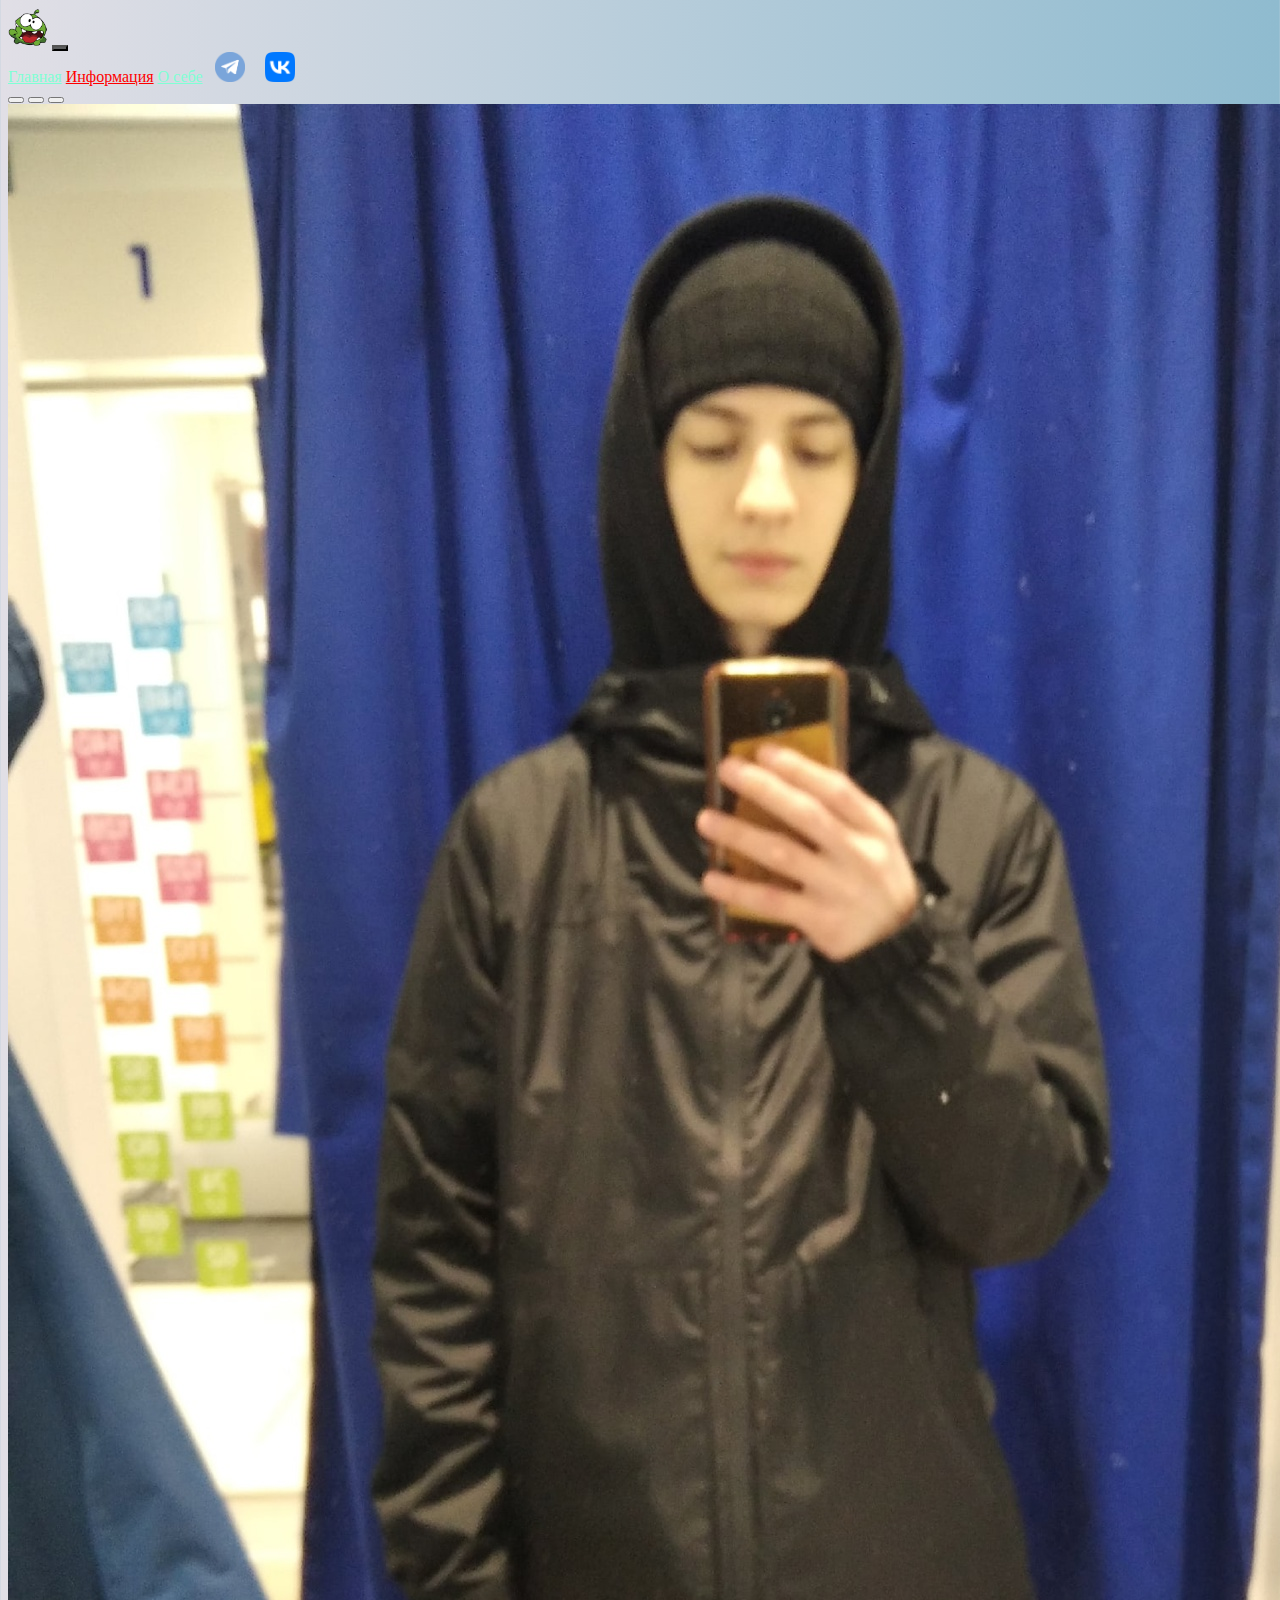
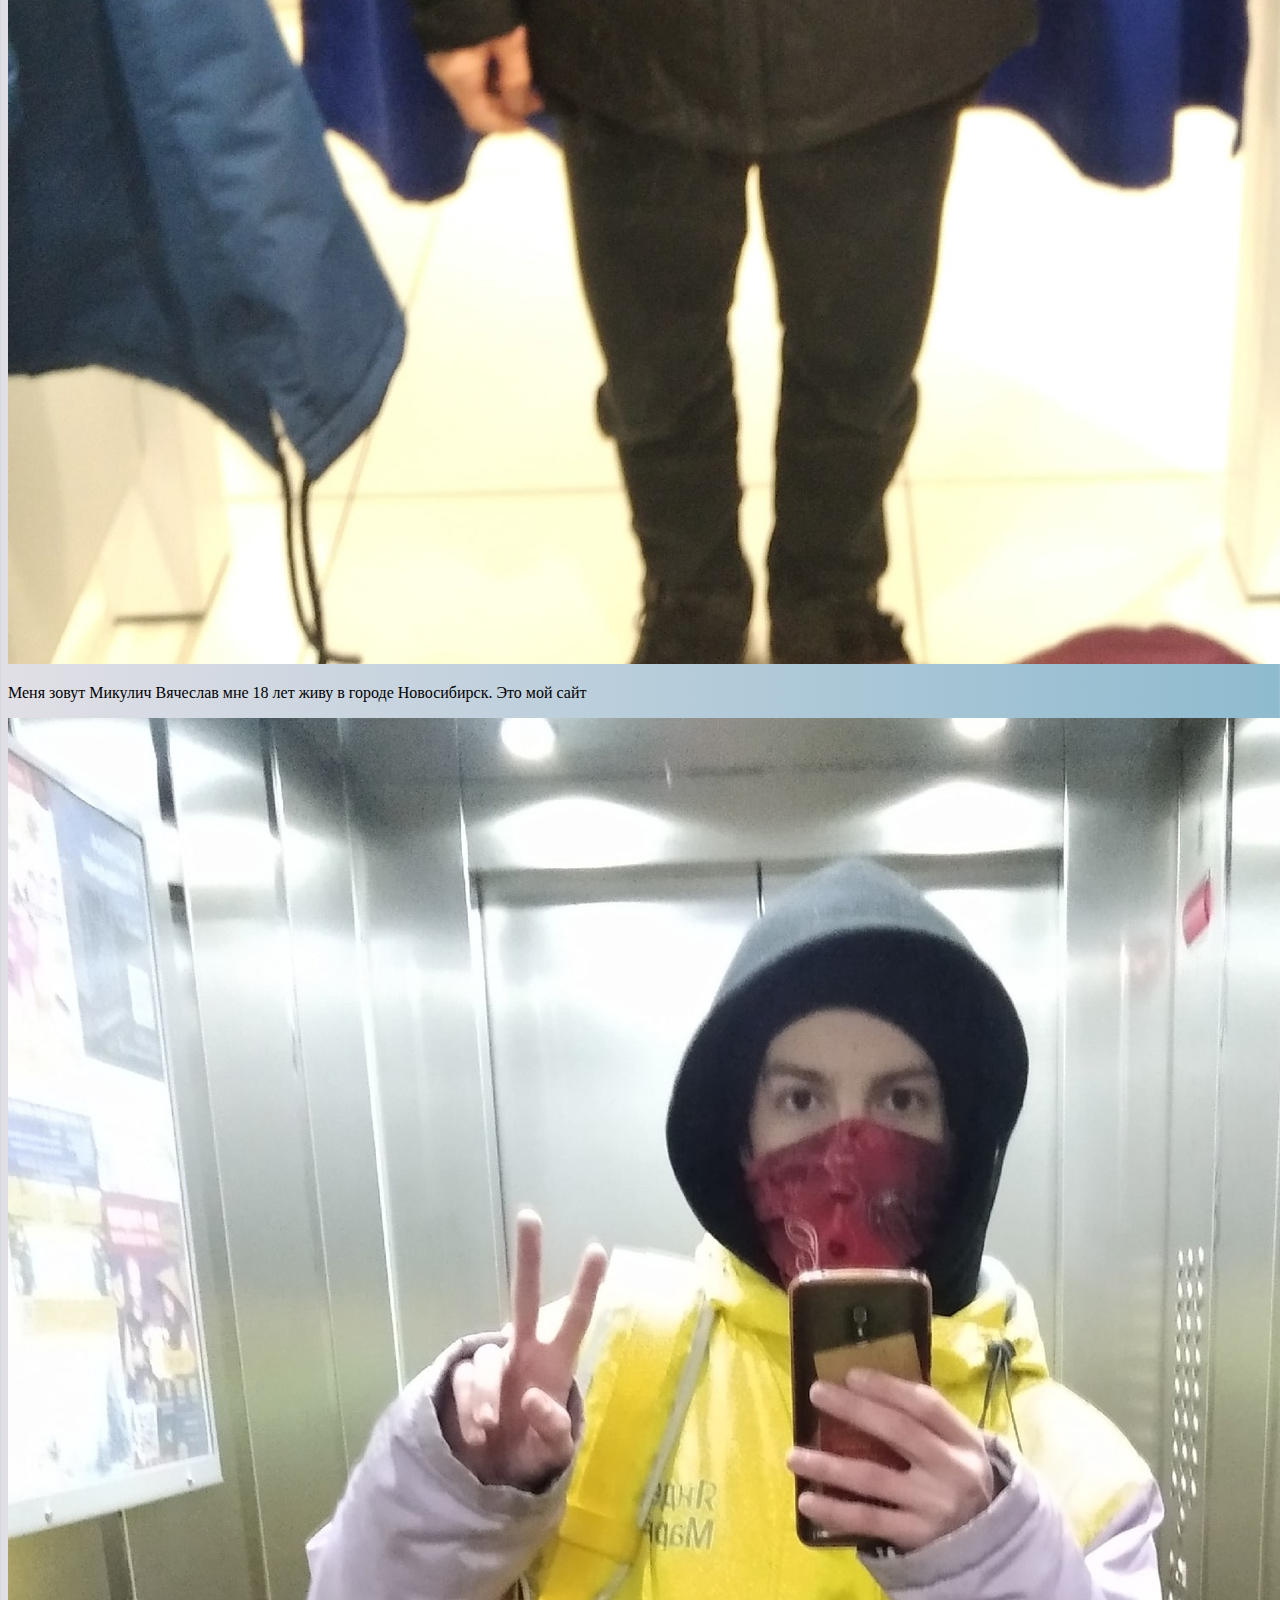
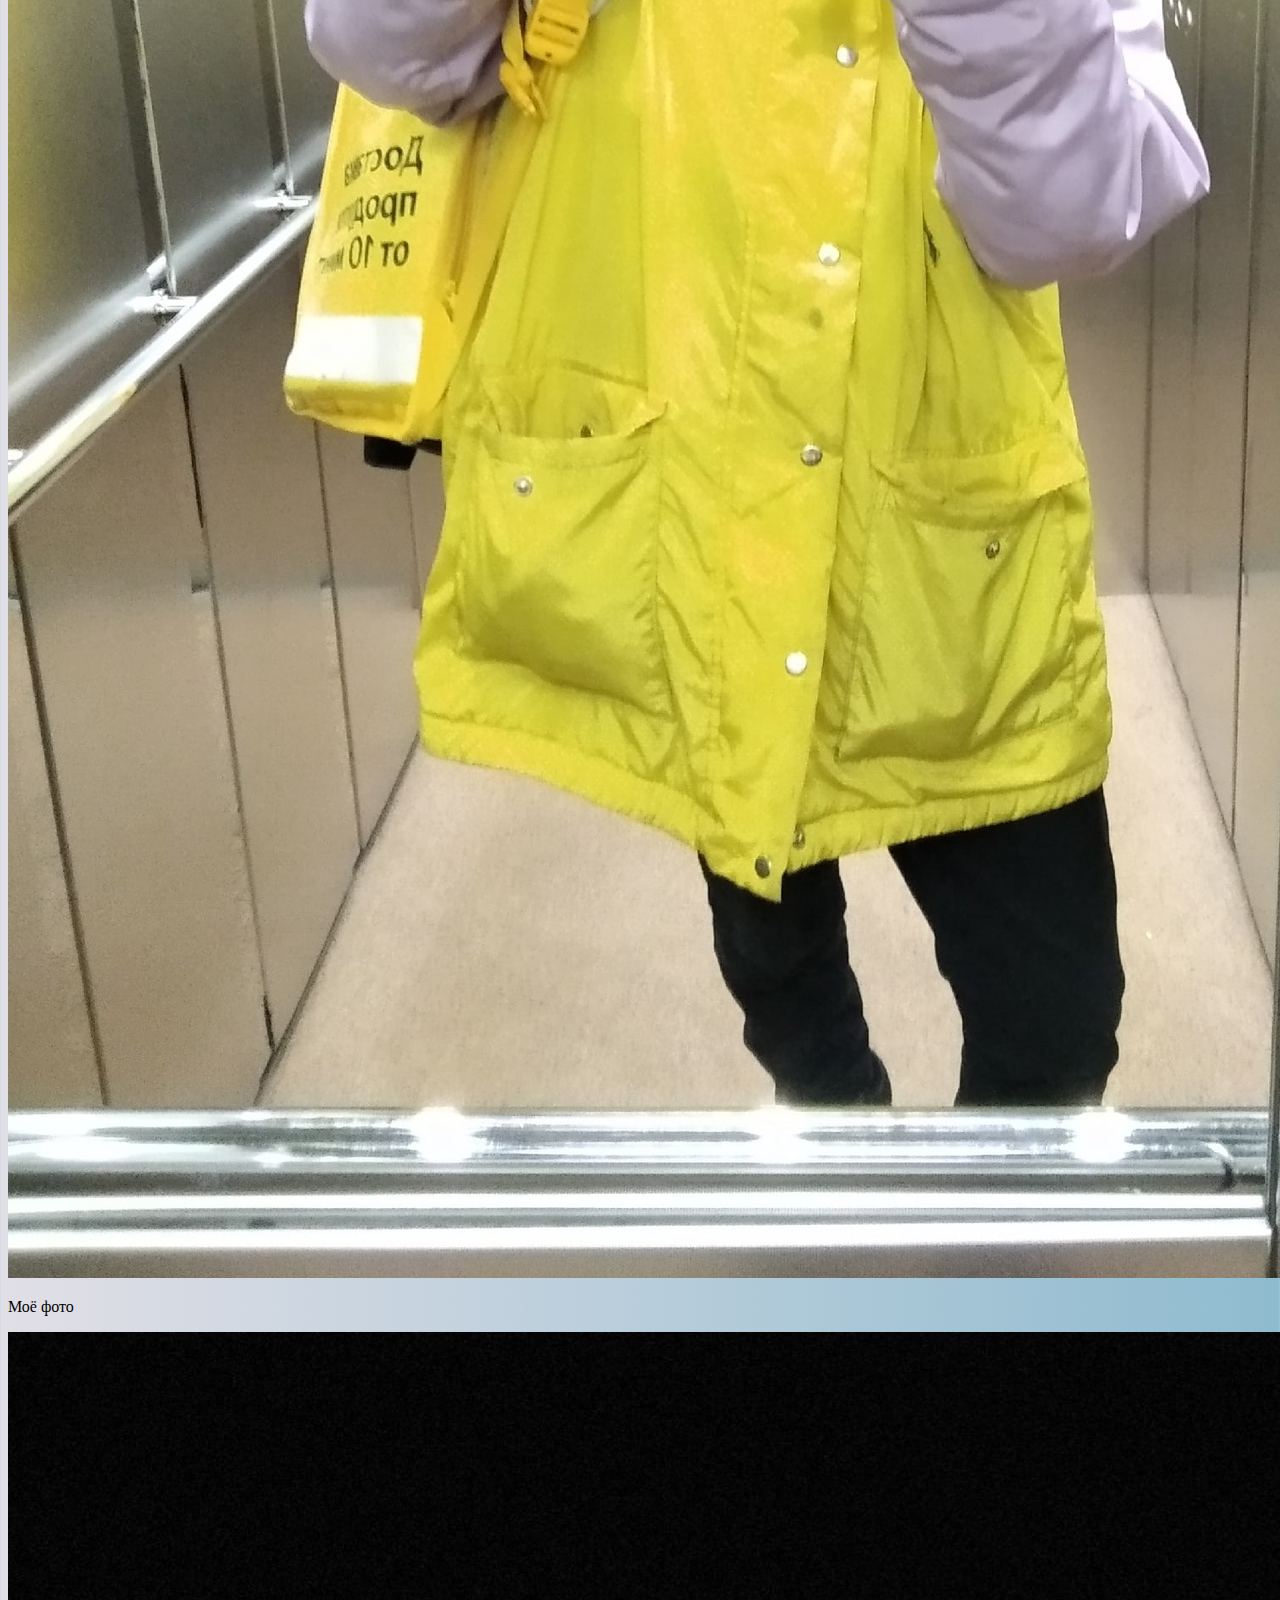
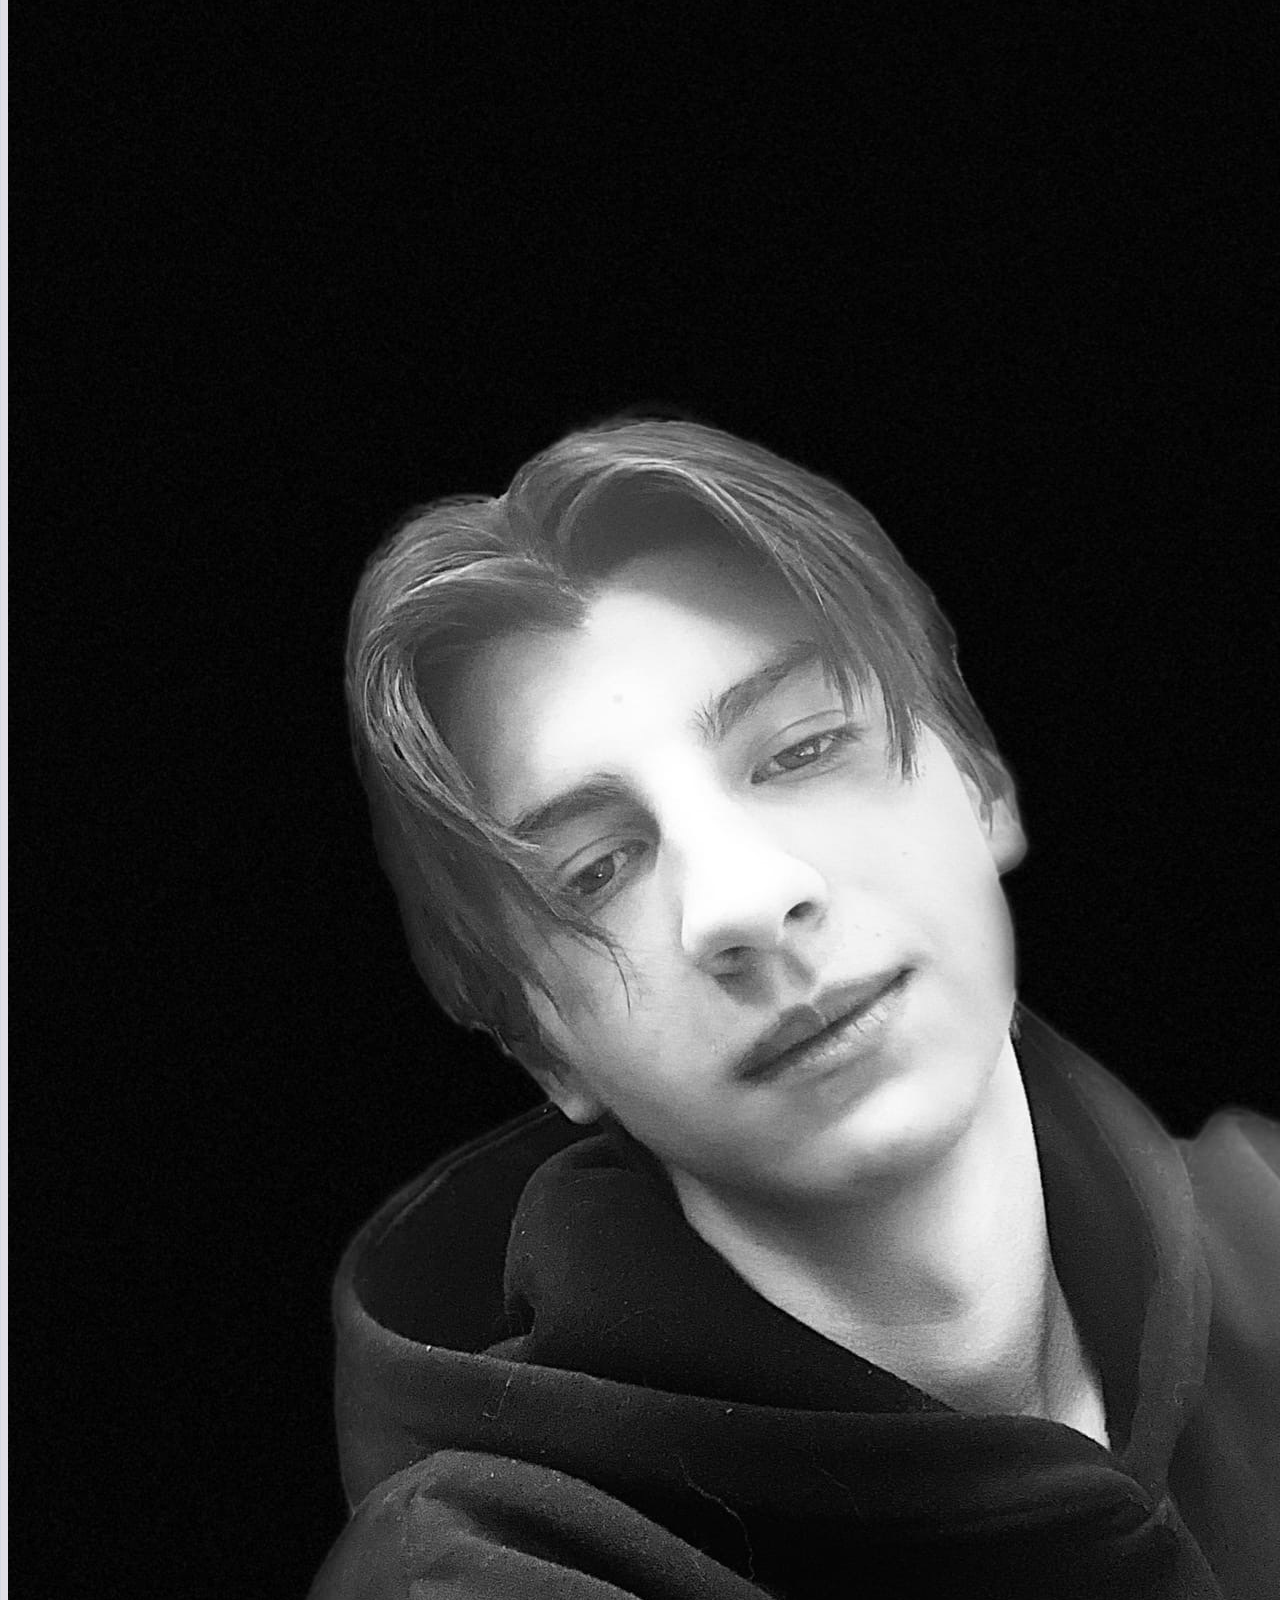
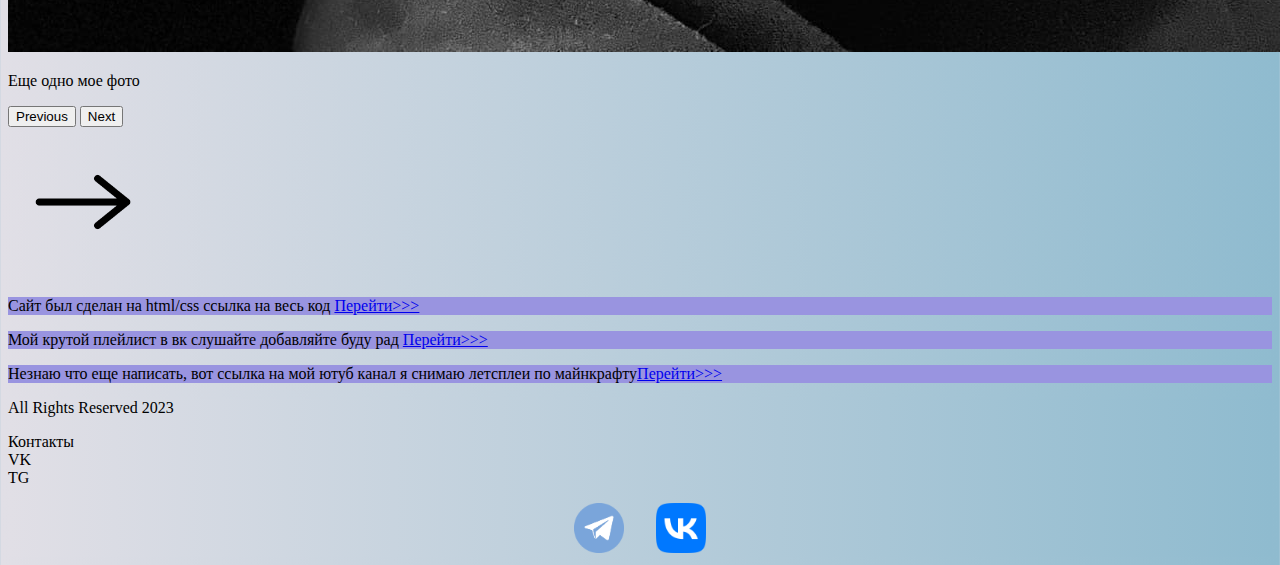
<file: site/info.html>
<!DOCTYPE html>
<html lang="en">

<head>
    <meta charset="UTF-8">
    <meta http-equiv="X-UA-Compatible" content="IE=edge">
    <meta name="viewport" content="width=device-width, initial-scale=1.0">
    <link href="https://cdn.jsdelivr.net/npm/bootstrap@5.2.3/dist/css/bootstrap.min.css" rel="stylesheet"
        integrity="sha384-rbsA2VBKQhggwzxH7pPCaAqO46MgnOM80zW1RWuH61DGLwZJEdK2Kadq2F9CUG65" crossorigin="anonymous">
    <link rel="stylesheet" href="source/styles/mycss.css">
    <link rel="stylesheet" href="source/styles/bgvideo.css">

    <link rel="apple-touch-icon" sizes="180x180" href="source/files/favicon_io/apple-touch-icon.png">
    <link rel="icon" type="image/png" sizes="32x32" href="source/files/favicon_io/favicon-32x32.png">
    <link rel="icon" type="image/png" sizes="16x16" href="source/files/favicon_io/favicon-16x16.png">
    <link rel="manifest" href="source/files/favicon_io/site.webmanifest">
    <title>NyM</title>
</head>

<body>
    <header>
        <nav class="navbar navbar-expand-lg navbar-light bg-dark">
            <div class="container-fluid">
                <a class="navbar-brand" href="/"><img src="source/files/58824f597bfcc159bd05f5a4.png"
                        alt="..."></a>
                <button class="navbar-toggler" type="button" data-bs-toggle="collapse"
                    data-bs-target="#navbarNavAltMarkup" aria-controls="navbarNavAltMarkup" aria-expanded="false"
                    aria-label="Toggle navigation">
                    <span class="navbar-toggler-icon"></span>
                </button>
                <div class="collapse navbar-collapse" id="navbarNavAltMarkup">
                    <div class="navbar-nav">
                        <a class="nav-link" href="/">Главная</a>
                        <a class="nav-link active" aria-current="page" href="/">Информация</a>
                        <a class="nav-link" href="/">О себе</a>
                        <a class="nav-link" href="https://web.telegram.org/k/#@stray134" target="_blank"><img
                                style="width: 30px; margin-inline: 0.5em;"
                                src="source/files/pngimg.com - telegram_PNG22.png" alt=""></a>
                        <a class="nav-link" href="https://vk.com/afdjsnfnenfic" target="_blank"><img
                                style="width: 30px; margin-inline: 0.5em;"
                                src="source/files/VK_Compact_Logo_(2021-present).svg.png" alt=""></a>
                    </div>

                </div>
            </div>
        </nav>
    </header>

    <section>
        <div class="container-fluid mt-4">
            <div class="row">
                <div class="col-lg-1">
                </div>

                <div class="col-lg-8 col-md-12">
                    <div class="row">

                        <div id="carouselExampleIndicators" class="carousel slide" data-bs-ride="true">
                            <div class="carousel-indicators">
                                <button type="button" data-bs-target="#carouselExampleIndicators" data-bs-slide-to="0"
                                    class="active" aria-current="true" aria-label="Slide 1"></button>
                                <button type="button" data-bs-target="#carouselExampleIndicators" data-bs-slide-to="1"
                                    aria-label="Slide 2"></button>
                                <button type="button" data-bs-target="#carouselExampleIndicators" data-bs-slide-to="2"
                                    aria-label="Slide 3"></button>


                            </div>
                            <div class="carousel-inner">
                                <div class="carousel-item active">
                                    <div class="d-block w-100">
                                        <div class="row">
                                            <div class="col-lg-6 col-md-6">
                                                <img src="source/images/W-8fYM6vjok.jpg" class="w-100" alt="...">
                                            </div>
                                            <div class="col-lg-6 col-md-6 slide-text">
                                                <p>Меня зовут Микулич Вячеслав мне 18 лет живу в городе Новосибирск. Это
                                                    мой сайт</p>
                                            </div>
                                        </div>
                                    </div>
                                </div>
                                <div class="carousel-item">
                                    <div class="d-block w-100">
                                        <div class="row">
                                            <div class="col-lg-6 col-md-6">
                                                <img src="source/images/KNtYCV-H1mY.jpg" class="w-100" alt="...">
                                            </div>
                                            <div class="col-lg-6 col-md-6 slide-text">
                                                <p>Моё фото</p>
                                            </div>
                                        </div>
                                    </div>
                                </div>
                                <div class="carousel-item">
                                    <div class="d-block w-100">
                                        <div class="row">
                                            <div class="col-lg-6 col-md-6">
                                                <img src="source/images/bXRCYmbcP7k.jpg" class="w-100" alt="...">
                                            </div>
                                            <div class="col-lg-6 col-md-6 slide-text">
                                                <p>Еще одно мое фото</p>
                                            </div>
                                        </div>
                                    </div>
                                </div>
                            </div>
                            <button class="carousel-control-prev" type="button"
                                data-bs-target="#carouselExampleIndicators" data-bs-slide="prev">
                                <span class="carousel-control-prev-icon" aria-hidden="true"></span>
                                <span class="visually-hidden">Previous</span>
                            </button>
                            <button class="carousel-control-next" type="button"
                                data-bs-target="#carouselExampleIndicators" data-bs-slide="next">
                                <span class="carousel-control-next-icon" aria-hidden="true"></span>
                                <span class="visually-hidden">Next</span>
                            </button>
                        </div>


                       
                       
                          <div class="col-lg-12 col-md-12 text-center mt-4">
                            <a href="/">

                                <img class="strelka" style="width: 150px;" src="source/files/3042406.png" alt="...">
                            </a>
                          </div>
                        </div>
                      </div>
              
                      <div class="col-lg-3 col-md-12">
                        <div class="row px-2">
                          <div class="col-lg-12 sidebar my-4">
                            <p> Сайт был сделан на html/css ссылка на весь код <a target="_blank" href="https://github.com/zxclavyan/mysite">Перейти>>></a></p>
                          </div>
                          <div class="col-lg-12 sidebar my-4">
                            <p>Мой крутой плейлист в вк слушайте добавляйте буду рад <a target="_blank" href="https://vk.com/audios219562636?section=all&z=audio_playlist219562636_117">Перейти>>></a></p>
                          </div>
                          <div class="col-lg-12 sidebar my-4">
                            <p>Незнаю что еще написать, вот ссылка на мой ютуб канал я снимаю летсплеи по майнкрафту<a target="_blank" href="https://www.youtube.com/channel/UCQL8Erpv_L7Fc6WLNX87skQ">Перейти>>></a></p>
                          </div>
                        </div>
                      </div>
                    </div>
                </div>
            </div>
        </div>
    </section>

    <footer class="mt-4">
        <div class="container-fluid">
            <div class="row">
                <div class="col-lg-4 col-md-12 footer-text text-center">
                    <p>All Rights Reserved 2023</p>
                </div>
                <div class="col-lg-4 col-md-12 footer-text text-center">
                    <p>Контакты<br>VK<br>TG</p>
                </div>
                <div class="col-lg-4 col-md-12 media-links">
                    <a href="https://web.telegram.org/k/#@stray134" target="_blank"> 

                        <img style="width: 50px; margin-inline: 1em;" src="source/files/pngimg.com - telegram_PNG22.png"
                            alt="">
                    </a>
                    <a href="https://vk.com/afdjsnfnenfic" target="_blank">

                        <img style="width: 50px; margin-inline: 1em;" src="source/files/VK_Compact_Logo_(2021-present).svg.png" alt="">
                    </a>

                </div>
            </div>
        </div>
    </footer>



    <script src="https://cdn.jsdelivr.net/npm/bootstrap@5.2.3/dist/js/bootstrap.bundle.min.js"
        integrity="sha384-kenU1KFdBIe4zVF0s0G1M5b4hcpxyD9F7jL+jjXkk+Q2h455rYXK/7HAuoJl+0I4"
        crossorigin="anonymous"></script>
</body>

</html>
</file>
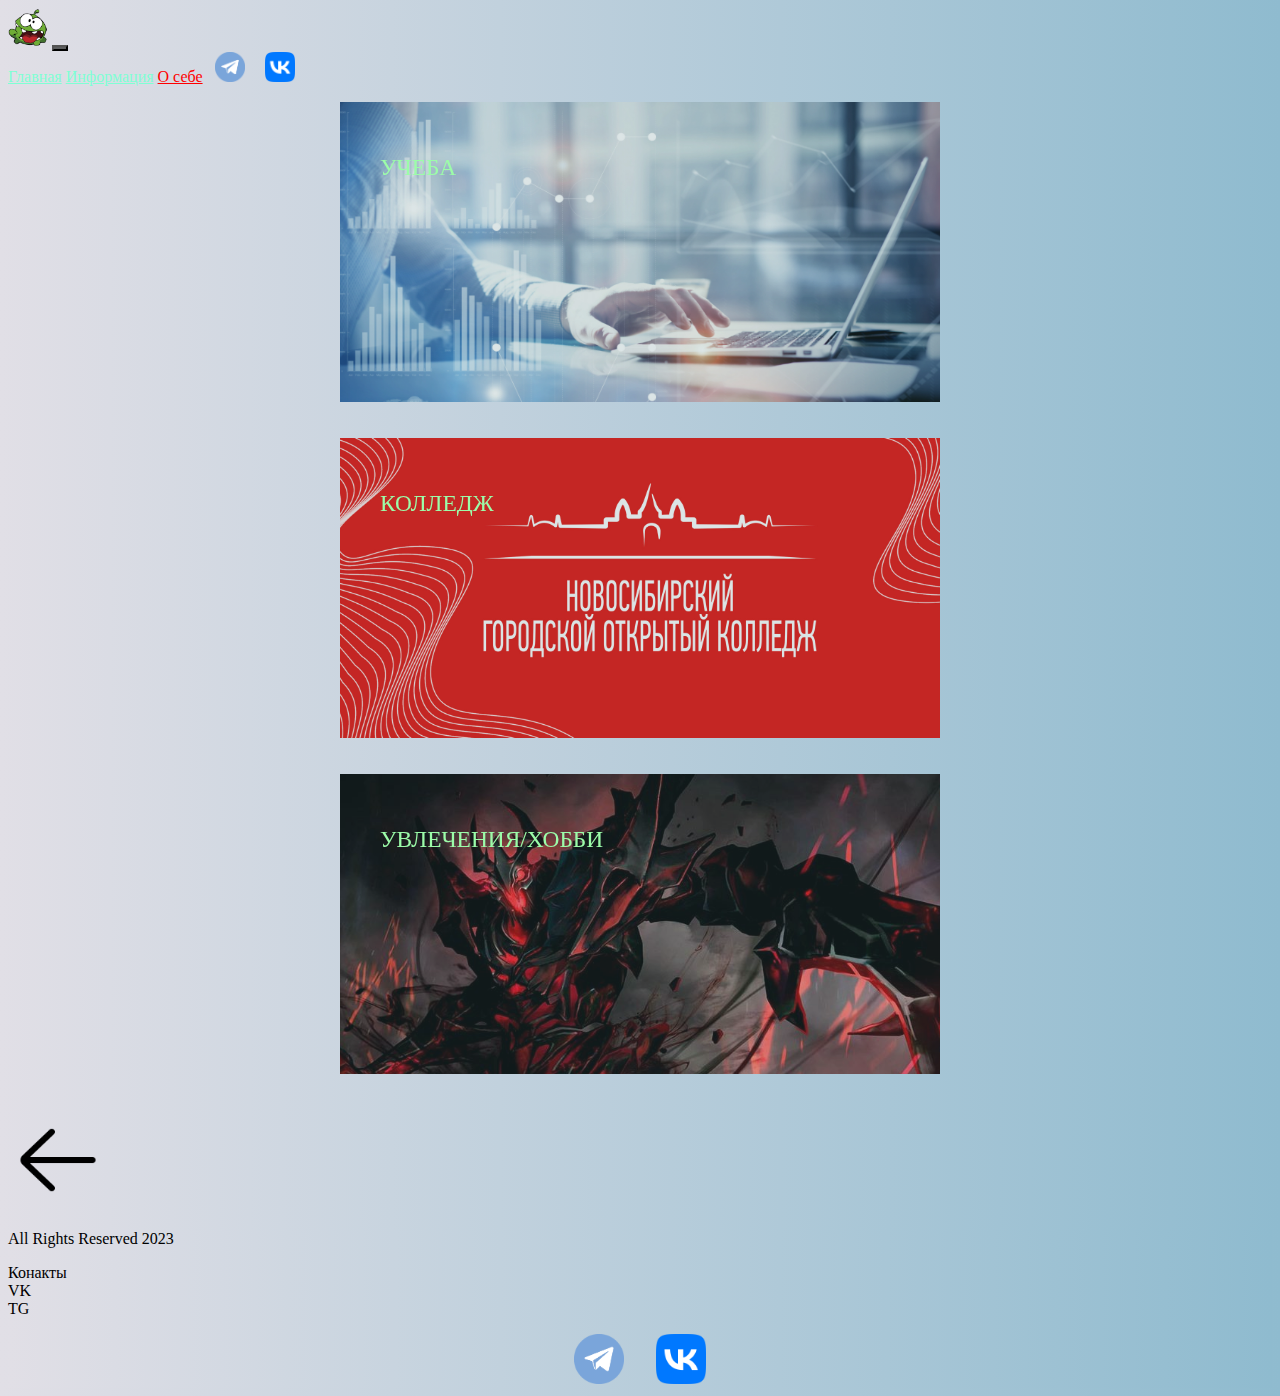
<file: site/info2.html>
<!DOCTYPE html>
<html lang="en">

<head>
  <meta charset="UTF-8">
  <meta http-equiv="X-UA-Compatible" content="IE=edge">
  <meta name="viewport" content="width=device-width, initial-scale=1.0">
  <link href="https://cdn.jsdelivr.net/npm/bootstrap@5.2.3/dist/css/bootstrap.min.css" rel="stylesheet"
    integrity="sha384-rbsA2VBKQhggwzxH7pPCaAqO46MgnOM80zW1RWuH61DGLwZJEdK2Kadq2F9CUG65" crossorigin="anonymous">
  <link rel="stylesheet" href="source/styles/mycss.css">
  <link rel="stylesheet" href="source/styles/anim.css">
  
  <title>NyM</title>
</head>

<body>
  <header>
    <nav class="navbar navbar-expand-lg navbar-light bg-dark">
      <div class="container-fluid">
        <a class="navbar-brand" href="/"><img src="source/files/58824f597bfcc159bd05f5a4.png" alt="..."></a>
        <button class="navbar-toggler" type="button" data-bs-toggle="collapse" data-bs-target="#navbarNavAltMarkup"
          aria-controls="navbarNavAltMarkup" aria-expanded="false" aria-label="Toggle navigation">
          <span class="navbar-toggler-icon"></span>
        </button>
        <div class="collapse navbar-collapse" id="navbarNavAltMarkup">
          <div class="navbar-nav">
            <a class="nav-link" aria-current="page" href="/l">Главная</a>
            <a class="nav-link" aria-current="page" href="/">Информация</a>
            <a class="nav-link active" href="/">О себе</a>
            <a class="nav-link" href="https://web.telegram.org/k/#@stray134" target="_blank"><img style="width: 30px; margin-inline: 0.5em;" src="source/files/pngimg.com - telegram_PNG22.png" alt=""></a>
                        <a class="nav-link" href="https://vk.com/afdjsnfnenfic" target="_blank"><img style="width: 30px; margin-inline: 0.5em;" src="source/files/VK_Compact_Logo_(2021-present).svg.png" alt=""></a>
          </div>
        </div>
      </div>
    </nav>
  </header>

  <section>
  <div class="container-fluid mt-4">
      <div class="row">
        <div class="col-lg-1 col-md-12">
        </div>

        <div class="col-lg-10 col-md-14">
          <div class="row">
            <div class="col-lg-4 col-md-6 mt-10 ">
                <div class="hover-text-one">
                  <figure class="effect-text-three">
                    <img height="300" src="source/images/tecnologia.jpg" alt=""/>
                      <figcaption>
                        <a class="link" target="_blank" href="https://ru.wikipedia.org/wiki/%D0%9F%D1%80%D0%BE%D0%B3%D1%80%D0%B0%D0%BC%D0%BC%D0%B8%D1%80%D0%BE%D0%B2%D0%B0%D0%BD%D0%B8%D0%B5">

                          <h3>Учеба</h3>
                        </a>
                  <p>Учусь на 3 курсе по специальности "Программирование в компьютерных системах"</p>
                      </figcaption>			
                  </figure>
                </div>
            </div>
            <div class="col-lg-4 col-md-6 mt-10 ">
              <div class="hover-text-one">
                <figure class="effect-text-three">
                  <img height="300" src="source/images/ngok.jpg" alt=""/>
                    <figcaption>
                      <a class="link2" target="_blank" href="https://opencollege-nsk.ru/">

                        <h3>Колледж</h3>
                      </a>
                <p>НГОК - это территория смыслов, личных возможностей и цифровых технологий.</p>
                    </figcaption>			
                </figure>
              </div>
            </div>
            <div class="col-lg-4 col-md-6 mt-10">
              <div class="hover-text-one">
                <figure class="effect-text-three">
                  <img height="300" src="source/images/44369099.jpg" alt=""/>
                    <figcaption>
                      <a class="link3" target="_blank" href="https://ru.dotabuff.com/players/343183542">

                        <h3>Увлечения/хобби</h3>
                      </a>
                <p>Из увлечений иногда гуляю, иногда сижу дома. Работаю в яндекс еда для души. Часто играю в Dota 2</p>
                    </figcaption>			
                </figure>
              </div>
            </div>
          </div>
          <div class="col-lg-12 col-md-12 text-center margin-top 4">
            <p></p>
        </div>
        <div class="col-lg-1 col-md-12 text-center">
          <a href="/">

            <img class="strelka" style="width: 100px;" src="source/files/2223615.png" alt="">
          </a>
        </div>
        </div>
       
      </div>
    </div>
  </section>

  <footer class="mt-4">
    <div class="container-fluid">
      <div class="row">
          <div class="col-lg-4 col-md-12 footer-text text-center">
              <p>All Rights Reserved 2023</p>
          </div>
          <div class="col-lg-4 col-md-12 footer-text text-center">
          <p>Конакты<br>VK<br>TG</p>
          </div>
          <div class="col-lg-4 col-md-12 media-links">
              <a href="https://web.telegram.org/k/#@stray134"target="_blank"><img style="width: 50px; margin-inline: 1em;" src="source/files/pngimg.com - telegram_PNG22.png" alt=""></a>
              <a href="https://vk.com/afdjsnfnenfic"target="_blank"><img style="width: 50px; margin-inline: 1em;" src="source/files/VK_Compact_Logo_(2021-present).svg.png" alt=""></a>

          </div>
      </div>
  </div>
  </footer>



  <script src="https://cdn.jsdelivr.net/npm/bootstrap@5.2.3/dist/js/bootstrap.bundle.min.js"
    integrity="sha384-kenU1KFdBIe4zVF0s0G1M5b4hcpxyD9F7jL+jjXkk+Q2h455rYXK/7HAuoJl+0I4"
    crossorigin="anonymous"></script>
</body>

</html>
</file>
<file: site/source/styles/mycss.css>
body{
    background: linear-gradient(90deg, #e1dfe6 0%, #8fbbcf 100%);
}
p{
    color: rgb(0, 0, 0);
}
.nav-link{
    color: aquamarine;
}

.navbar-nav .nav-link.active{
    color: rgb(255, 0, 0);
}

.navbar-brand img{
width: 40px;
}
.navbar-toggler{
    background-color: rgb(92, 93, 94);
}
.sidebar{
    color: rgba(7, 1, 1, 0.884);
    background-color: #9994e0;

}
.link{
    text-decoration: none;
    color: #9cfca9;
    
}
.link2{
    text-decoration: none;
    color: #9cfca9;
}

.link3{
text-decoration: none;
color: #9cfca9;
}
.card{
    background: linear-gradient(180deg, #ffffff 0%, #000000 100%);
    color: rgb(255, 255, 255);
}

.card a{
    text-decoration: none;
    color: rgb(248, 248, 248);
}
.slide-text,
.footer-text{
    color: rgb(37, 37, 37);
    margin: auto auto;
}
footer,
.btn-outline-primary{
    background: linear-gradient(90deg, #e1dfe6 0%, #8fbbcf 100%);
    
}

.media-links{
    display: flex;
    justify-content: center;
    align-items: center;
}

.strelka{
    animation: poebat 2s ease 0s infinite normal forwards;
}
    @keyframes poebat {
        0% {
            transform: scale3d(1, 1, 1);
        }
    
        30% {
            transform: scale3d(1.25, 0.75, 1);
        }
    
        40% {
            transform: scale3d(0.75, 1.25, 1);
        }
    
        50% {
            transform: scale3d(1.15, 0.85, 1);
        }
    
        65% {
            transform: scale3d(0.95, 1.05, 1);
        }
    
        75% {
            transform: scale3d(1.05, 0.95, 1);
        }
    
        100% {
            transform: scale3d(1, 1, 1);
        }
    }
@media(max-width: 755px){
    .carousel-indicators{
        display: none;
        
    }
}
</file>
<file: site/source/styles/bgvideo.css>
.bgvideo{
    height: 100vh;
    width: 100%;
    position: relative;
    display: flex;
    justify-content: center;
    align-items: center;

}



.bgvideo video{
    height: 100vh;
    width: 100%;
    position: absolute;
    top: 0;
    left: 0;
    object-fit: cover;
    z-index: 1;

}
.effect{
    height: 100vh;
    width: 100%;
    position: absolute;
    top: 0;
    left: 0;
    object-fit: cover;
    z-index: 2;
    background-color: rgba(0, 0, 0, 0.192);
}


.video-text{
    color: rgb(255, 255, 255);
    z-index: 2;
}
</file>
<file: site/source/styles/anim.css>
/* Общие стили */
*, *:after, *:before { 
	border-box; 
	box-sizing: border-box; 
}
.clearfix:before, .clearfix:after { 
	content: ''; 
	display: table; 
}
.clearfix:after { 
	clear: both; 
}
.hover-text-one {
	overflow: hidden;
	margin: 0;
	width: 100%;
	list-style: none;
	text-align: center;
}
.hover-text-one figure {
	position: relative;
	z-index: 1;
	display: inline-block;
	overflow: hidden;
	background: #527c82;
	text-align: center;
	cursor: pointer;
}
.hover-text-one figure img {
	position: relative;
	display: block;
	min-height: 100%;
	opacity: 0.8;
}
.hover-text-one figure figcaption {
	padding: 2em;
	color: #fff;
	text-transform: uppercase;
	font-size: 1.25em;
	-webkit-backface-visibility: hidden;
	backface-visibility: hidden;
}
.hover-text-one figure figcaption::before,
.hover-text-one figure figcaption::after {
	pointer-events: none;
}
.hover-text-one figure figcaption{
	position: absolute;
	top: 0;
	left: 0;
	width: 100%;
	height: 100%;
}
.hover-text-one figure h3 {
	word-spacing: -0.15em;
	font-weight: 300;
}
.hover-text-one figure h3 span {
	font-weight: 800;
}
.hover-text-one figure h3,
.hover-text-one figure p {
	margin: 0;
}
.hover-text-one figure p {
	letter-spacing: 1px;
	font-size: 68.5%;
}

/* Эффект при наведении */
figure.effect-text-three {
	background: #527c82;
}
figure.effect-text-three img {
	width: -webkit-calc(100% + 20px);
	width: calc(100% + 20px);
	-webkit-transition: opacity 0.35s, -webkit-transform 0.35s;
	transition: opacity 0.35s, transform 0.35s;
	transform: scale(1.1);
	-webkit-backface-visibility: hidden;
	backface-visibility: hidden;
}
figure.effect-text-three:hover img {
	opacity: 0.4;
	-webkit-transform: translate3d(0,0,0);
	transform: translate3d(0,0,0);
}
figure.effect-text-three figcaption {
	text-align: left;
}
figure.effect-text-three h3 {
	position: relative;
	overflow: hidden;
	padding: 0.5em 0;
}
figure.effect-text-three h3::after {
	position: absolute;
	bottom: 0;
	left: 0;
	width: 100%;
	height: 3px;
	background: #fff;
	content: '';
	-webkit-transition: -webkit-transform 0.35s;
	transition: transform 0.35s;
	-webkit-transform: translate3d(-100%,0,0);
	transform: translate3d(-100%,0,0);
}
figure.effect-text-three:hover h3::after {
	-webkit-transform: translate3d(0,0,0);
	transform: translate3d(0,0,0);
}
figure.effect-text-three p {
	padding: 1em 0;
	opacity: 0;
	-webkit-transition: opacity 0.35s, -webkit-transform 0.35s;
	transition: opacity 0.35s, transform 0.35s;
	-webkit-transform: translate3d(100%,0,0);
	transform: translate3d(100%,0,0);
}
figure.effect-text-three:hover p {
	opacity: 1;
	-webkit-transform: translate3d(0,0,0);
	transform: translate3d(0,0,0);
}
</file>
